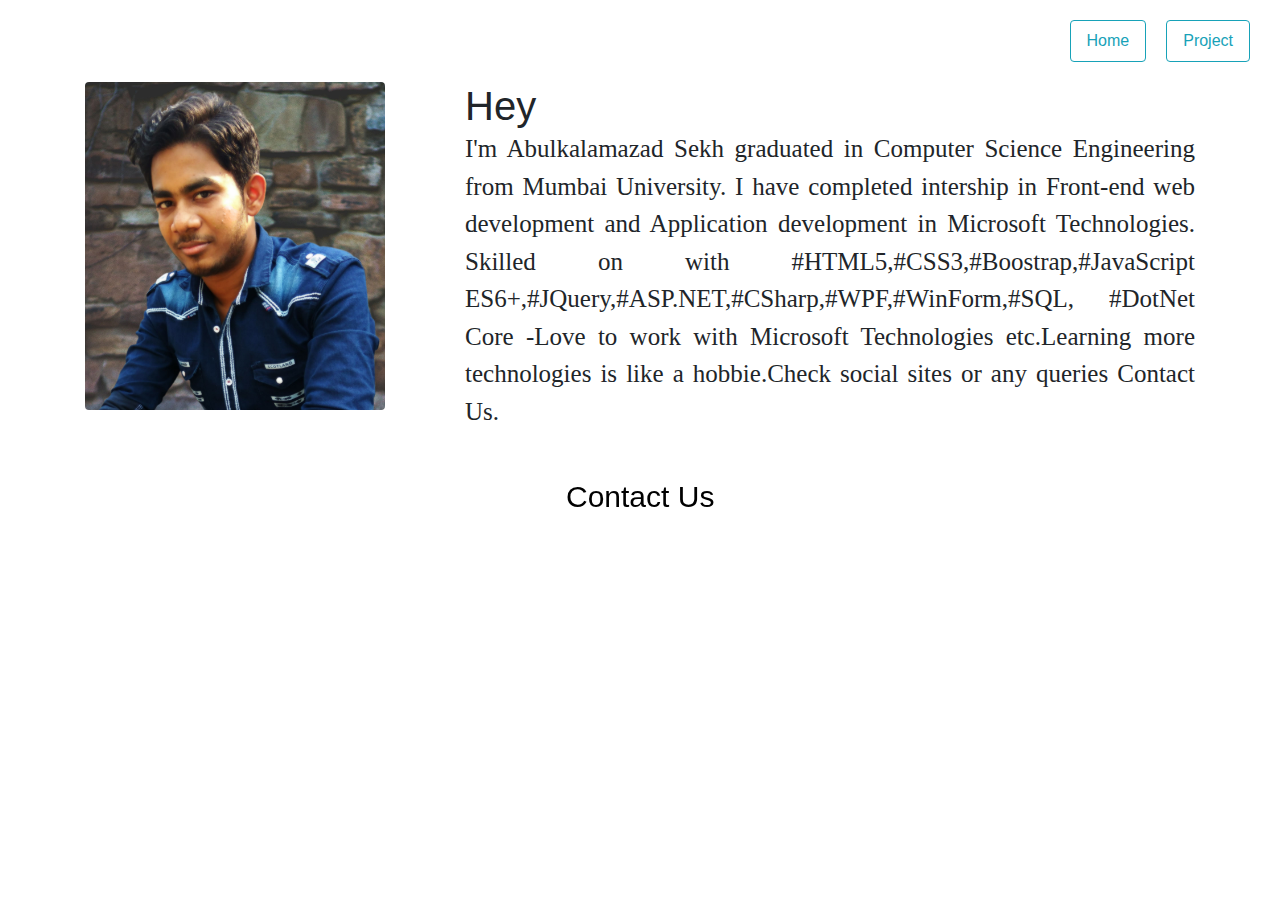
<file: aboutMe.html>
<!DOCTYPE html>
<html lang="en">
    <head>
            <meta http-equiv="x-UA-Compatible" content="IE=edge">
            <meta charset="utf-8">
            <meta name="viewport" content="width=device-width , initial-scale=1.0 shrink-to-fit=no">
        <title>Blog</title>
        <meta name="description" content="Protofolio website of Abulkalamazad Sekh  ">
        <link rel="shortcut icon" href="image/favicon.ico" type="images/x-icon"/>
        <script src="assests/jquery.js"></script>
        <script src="assests/bootstrap/js/bootstrap.bundle.js"></script>
        <link rel="stylesheet" href="assests/hover-min.css">
        <link rel="stylesheet" href="assests/bootstrap/css/bootstrap.css">
        <link rel="stylesheet" href="assests/stylesheet.css">
    </head>
    <body>
        <div id="content-wrapper">
            <div class="header">
                    <nav class="nav justify-content-end ">
                           
                            <a class="nav-link  btn btn-outline-info" href="/">Home</a>
                            <a class="nav-link  btn btn-outline-info" href="https://github.com/sekhazad?tab=repositories" target="_blank">Project</a>
                    </nav> 
            </div>
            <div class="description">
                <div class="container">
                    <div class="row">
                        <div class="col-md-4 col-sm-4">
                            <img src="image/azad ooo.jpg" class="img-fluid rounded" width="300" >
                        </div>
                        <div class="col-md-8 col-sm-8">
                            <strong class="h1">Hey</strong>
                            <p class="des">I'm Abulkalamazad Sekh graduated in Computer Science Engineering from Mumbai University.
                                I have completed intership in Front-end web development and Application development in Microsoft Technologies.
                                Skilled on with #HTML5,#CSS3,#Boostrap,#JavaScript ES6+,#JQuery,#ASP.NET,#CSharp,#WPF,#WinForm,#SQL,
                                #DotNet Core -Love to work with Microsoft Technologies etc.Learning more technologies is like a hobbie.Check social sites or any 
                                queries Contact Us.                             
                            </p>
                        </div>
                    </div>
                </div>
            </div>
            <div class="container inters">
                <div class="row interso">
                    <div class="col">
                        <div class="interso-content">
                            <p> <a class="hvr-wobble-horizontal" href="mailto:sekhabul740@gmail.com" target="_blank">
                                Contact Us</p>
                        </div>
                    </div>
                </div>
            </div>
        </div>
        <script src="assests/customJavascript.js"></script>  
    </body>
</html>
</file>
<file: assests/stylesheet.css>
/*aboutme*/
body{
    margin:0px;
    padding:0px;
}
#content-wrapper .header .nav{
    margin:20px;
}
#content-wrapper .header .nav .nav-link{
    margin:0px 10px;
}
.description .des{
    text-align: justify;
    font-family: 'Times New Roman', Times, serif;
    font-size: 25px;
}
#content-wrapper .inters .interso .interso-content{
    text-align: center;
    font-family: Verdana, Geneva, Tahoma, sans-serif;
    font-size: 30px;
}
.interso-content>p>a{
color: black;
}
.interso-content>p>a:hover{
    color:#027cff;
}
#content-wrapper .inters{
    margin-top:25px;
    margin-bottom:25px;
}
#content-wrapper .footer{
   position: relative;
   padding:20px;
   text-align: right;
   margin-top:325px;
}
#content-wrapper .footer footer>strong>a{
    color:black;
}

/*Project page*/
#content-wrapper .foote{
    position: relative;
    padding:20px;
    text-align: right;
   
    /*margin-top:325px;*/
 }
 #content-wrapper .foote footer>strong>a{
     color:black;
 }
#content-wrapper .content-prj{
    margin-top:50px;
}
.content-prj .prj1,.prj2,.prj3
,.prj4,.prj5{
    margin-top:10px;
    text-align: justify;
}
/*Media */
@media (max-width: 768px){
    #content-wrapper .content-prj{
        margin-left: 10px;
        margin-right: 10px;
     width:auto;
    }
}

/**prj_docs**/
#content-wrapper .cnt-foo{
    margin-top:25px;
    padding:5px;
}
#content-wrapper .snp-con{
    margin:15px;
    padding:10px;
}
</file>
